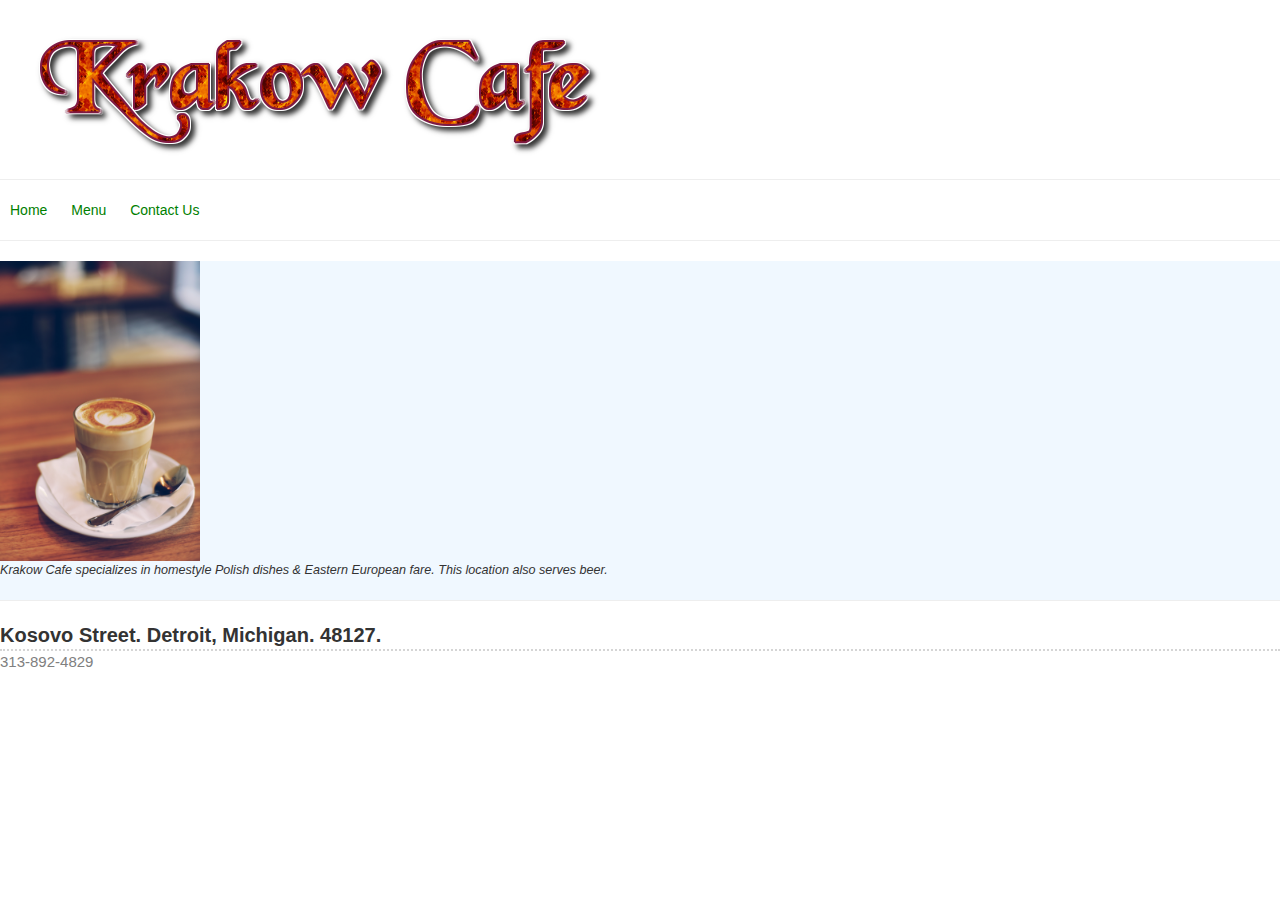
<file: index.html>
<!DOCTYPE html> 
<html> 
    <head>

         <meta charset="utf-8">
        <meta name="viewport" content="width=device-width, initial-scale=1, shrink-to-fit=no">
        
            <link href="css/bootstrap.css" rel="stylesheet">
            <link rel="stylesheet" type="text/css" href="design.css">
        <style>

       .only-body{
        background-color: aliceblue; 
       }
        .location-design {
            font-size: 20px; 
            font-family: helvetica;
            font-weight: bold;
            border-bottom: 2px dotted rgb(213, 213, 213);

        }

        .phone-number {
            font-size: 15px;
            color: grey; 
        }
        </style>
        <title> Krakow Cafe </title> 
        <h1> <img src="img/logo.png"> </h1> 
       <hr> 
       <a href= "index.html"> Home </a> 
       <a href= "menu.html"> Menu </a> 
       <a href= "contactus.html"> Contact Us </a> 
       <hr> 
    </head> 
  
    <div class= "only-body"> 
    <body>
        <img src= "img/cafe.jpg" alt="cappucino" style ="width:200px"> 

        <p> 
         Krakow Cafe specializes in homestyle Polish dishes & Eastern European fare. This location
         also serves beer.     
        </p> 

        <hr> 
    </body> 
</div> 
    <footer> 
            <div class = "location-design">  
              Kosovo Street. Detroit, Michigan. 48127. 
            </div>

            <div class = "phone-number"> 
              313-892-4829 
            </div> 
           </footer> 
</html>
</file>
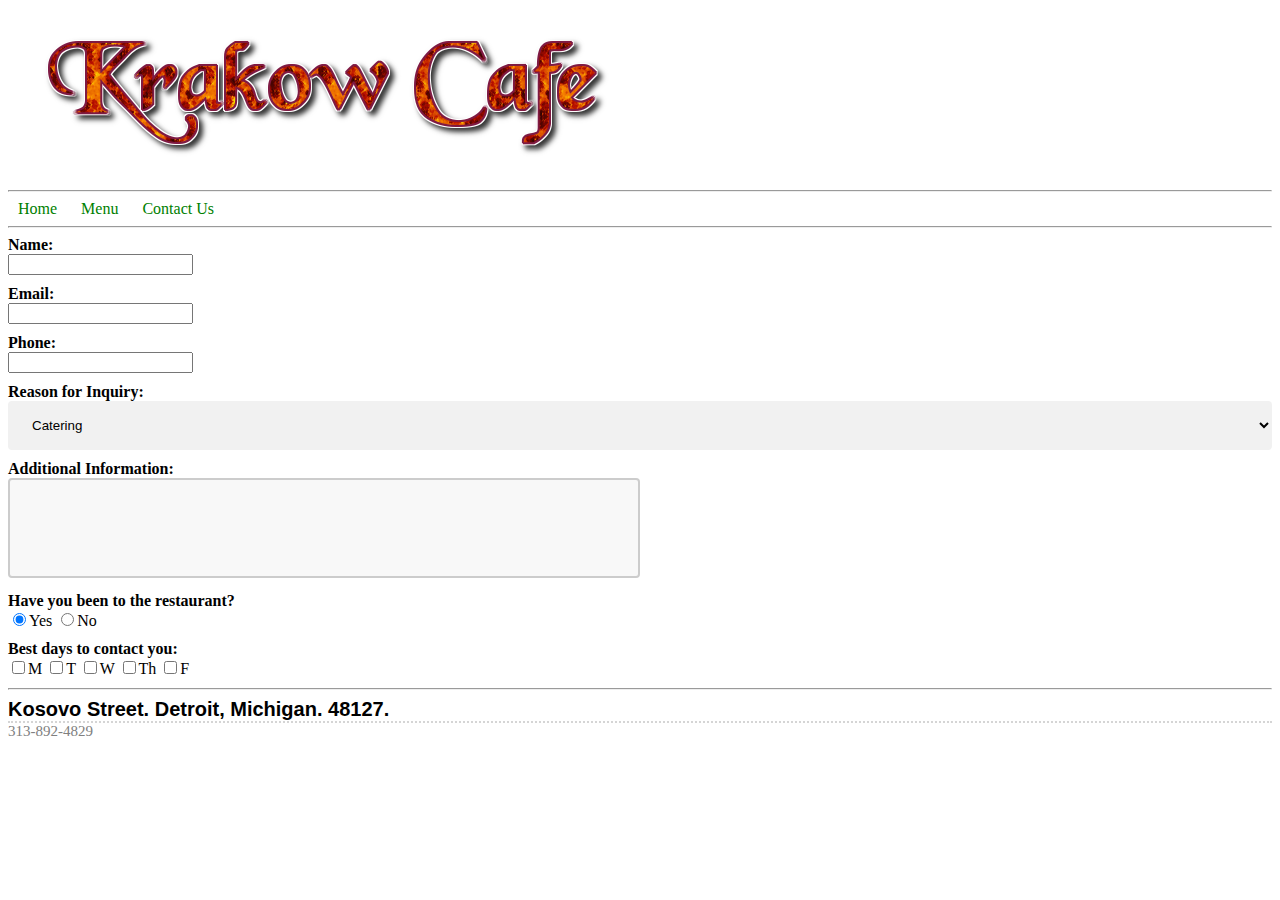
<file: contactus.html>
<!DOCTYPE html> 
<html> 
    <header>
            <link rel="stylesheet" type="text/css" href="design.css">

        <style>
        .location-design {
            font-size: 20px; 
            font-family: helvetica;
            font-weight: bold;
            border-bottom: 2px dotted rgb(213, 213, 213);

        }

        .phone-number {
            font-size: 15px;
            color: grey; 
        }
        .bold {
          font-weight: bold;
          }
        
        </style> 
        <title> Krakow Cafe </title> 
        <h1> <img src="img/logo.png"> </h1> 
       <hr> 
       <a href= "index.html"> Home </a> 
       <a href= "menu.html"> Menu </a> 
       <a href= "contactus.html"> Contact Us </a> 
       <hr> 
    </header> 
    <form action="fakePage.html" method="POST"> 
    
  <label>
    <div class = "bold">
    Name: </div> 
    <input type="name" name="myNameInput" /> </br> 
    
  </label>
    
  <label>
     <div class = "bold">
    Email: 
    </div> 
    <input type="email" name="myEmailInput" /> </br> 
  </label>

   <label>
     <div class = "bold">
    Phone: 
     </div> 
    <input type="phone" name="myPhoneInput" /> </br> 
   </label>
    
   <label>
      <div class = "bold">
    Reason for Inquiry: 
      </div> 
    <select name="Items in drop-down">
      <option value="Value1">Catering</option>
      <option value="Value2">Private Party</option>
      <option value="Value3">Feedback</option>
      <option value="Value3">Other</option>
    </select> </br> 
    </label>
    
    <label>
    <div class = "bold">
    Additional Information: 
    </div> 
    <textarea name="briefDescription"></textarea><br/>
    </label>
    
    <label>
    <div class = "bold">
    Have you been to the restaurant?
        </div>
    <input type="radio" name="answer" value="Yes" checked/>Yes
    <input type="radio" name="answer" value="No"/>No<br/>
    </label> 

    <label>

        <div class = "bold">
    Best days to contact you: 
        </div> 
    <input type="checkbox" name="myChoices" value="Monday" />M
    <input type="checkbox" name="myChoices" value="Tuesday" />T
    <input type="checkbox" name="myChoices" value="Wednesday" />W
    <input type="checkbox" name="myChoices" value="Thursday" />Th
    <input type="checkbox" name="myChoices" value="Friday" />F<br/>
    </label>
    </form>

    <hr> 
    <footer> 
            <div class = "location-design">  
              Kosovo Street. Detroit, Michigan. 48127. 
            </div>

            <div class = "phone-number"> 
              313-892-4829 
            </div> 
           </footer> 
    </html>
</file>
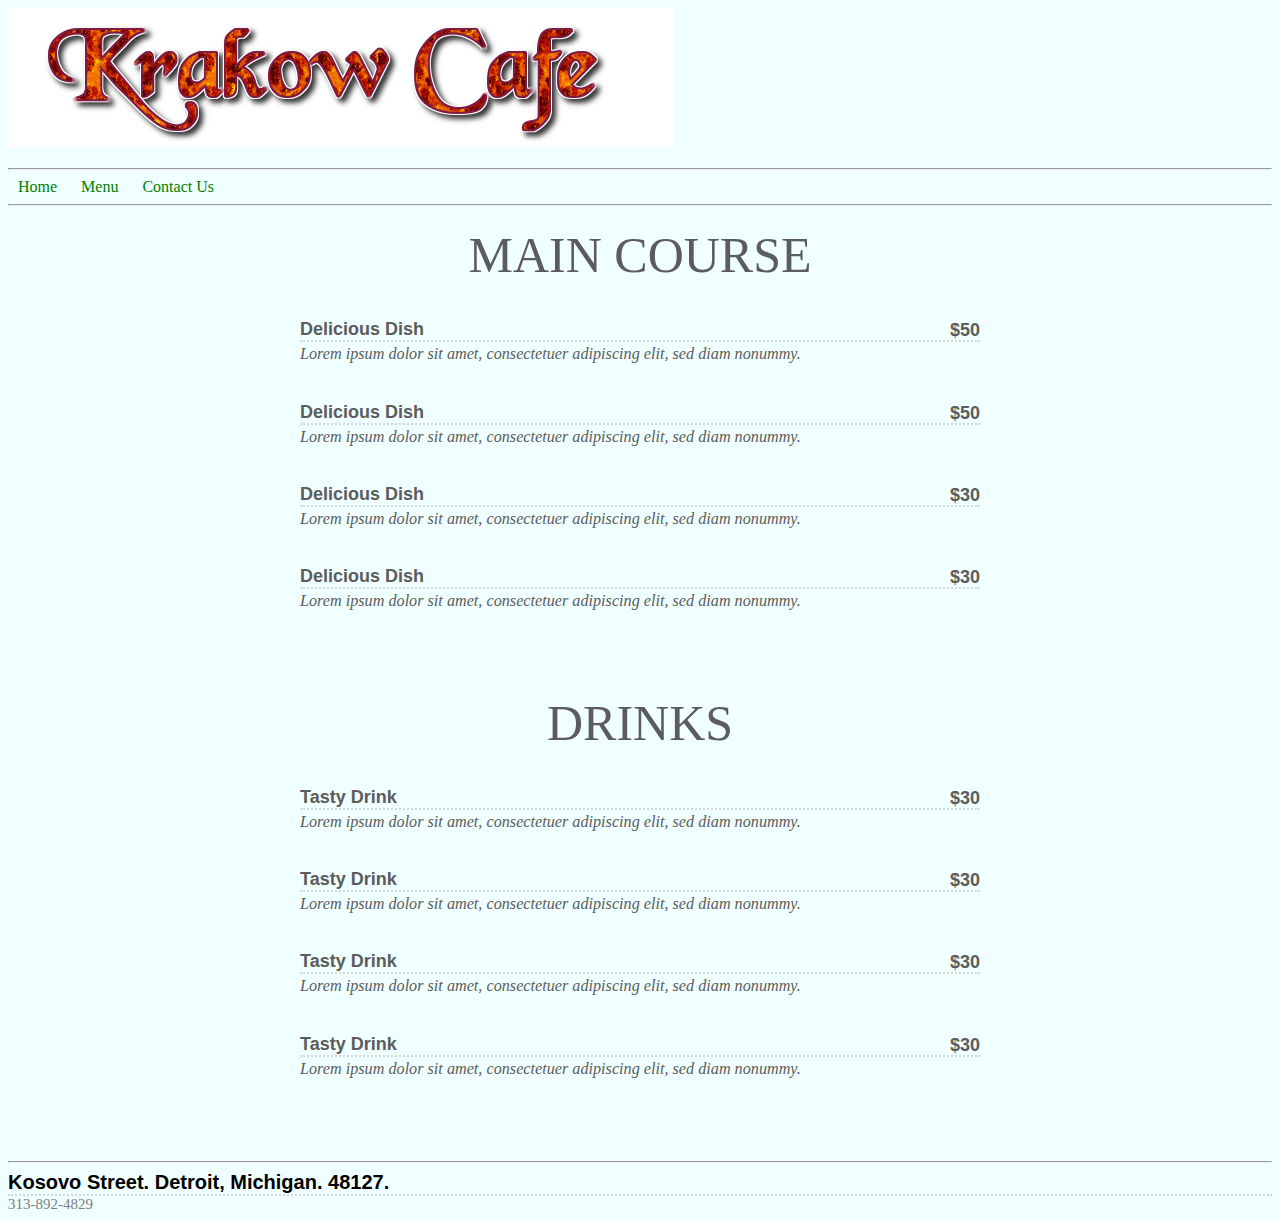
<file: menu.html>
<!DOCTYPE> 
<html> 
       
        <header>
      
        <link rel="stylesheet" type="text/css" href="design.css">
                <style>
  body{
 background-color: azure; 

  }

.menu-body {
  max-width: 680px;
  margin: 0 auto;
  display: block;
  color: rgb(92, 92, 92);
}
 
.menu-section {
  margin-bottom: 80px;
}
 
.menu-section-title {
  font-family: georgia;
  font-size: 50px;
  display: block;
  font-weight:normal;
  margin: 20px 0; 
  text-align: Center;
}
 
.menu-item {
  margin: 35px 0;
  font-size: 18px;
}
 
.menu-item-name{
  font-family: helvetica;
  font-weight: bold;
  border-bottom: 2px dotted rgb(213, 213, 213);
}
 
.menu-item-description {
  font-style: italic;
  font-size: .9em;
  line-height: 1.5em;
}
 
.menu-item-price{
  float: right;
  font-weight: bold;
  font-family: arial;
  margin-top: -22px;
}

.location-design {
            font-size: 20px; 
            font-family: helvetica;
            font-weight: bold;
            border-bottom: 2px dotted rgb(213, 213, 213);

        }

        .phone-number {
            font-size: 15px;
            color: grey; 
            

        }

 </style> 
                <title> Krakow Cafe </title> 
                <h1> <img src="img/logo.png"> </h1> 
               <hr> 
               <a href= "index.html"> Home </a> 
               <a href= "menu.html"> Menu </a> 
               <a href= "contactus.html"> Contact Us </a> 
               <hr> 
            </header> 
         <body>
                <div class="menu-body">
                        <!-- Section starts: Appetizers -->
                        <div class="menu-section">
                           <h2 class="menu-section-title">MAIN COURSE</h2>
                           <!-- Item starts -->
                           <div class="menu-item">
                              <div class="menu-item-name">
                                 Delicious Dish
                              </div>
                              <div class="menu-item-price">
                                 $50
                              </div>
                              <div class="menu-item-description">
                                 Lorem ipsum dolor sit amet, consectetuer adipiscing elit, sed diam nonummy.
                              </div>
                           </div>
                           <!-- Item ends -->
                           <!-- Item starts -->
                           <div class="menu-item">
                              <div class="menu-item-name">
                                 Delicious Dish
                              </div>
                              <div class="menu-item-price">
                                 $50
                              </div>
                              <div class="menu-item-description">
                                 Lorem ipsum dolor sit amet, consectetuer adipiscing elit, sed diam nonummy.
                              </div>
                           </div>
                           <!-- Item ends -->
                           <!-- Item starts -->
                           <div class="menu-item">
                              <div class="menu-item-name">
                                 Delicious Dish
                              </div>
                              <div class="menu-item-price">
                                 $30
                              </div>
                              <div class="menu-item-description">
                                 Lorem ipsum dolor sit amet, consectetuer adipiscing elit, sed diam nonummy.
                              </div>
                           </div>
                           <!-- Item ends -->
                           <!-- Item starts -->
                           <div class="menu-item">
                              <div class="menu-item-name">
                                 Delicious Dish
                              </div>
                              <div class="menu-item-price">
                                 $30
                              </div>
                              <div class="menu-item-description">
                                 Lorem ipsum dolor sit amet, consectetuer adipiscing elit, sed diam nonummy.
                              </div>
                           </div>
                           <!-- Item ends -->
                        </div>
                        <!-- Section ends: Appetizers -->
                        <!-- Section starts: Drinks -->
                        <div class="menu-section">
                           <h2 class="menu-section-title">DRINKS</h2>
                           <!-- Item starts -->
                           <div class="menu-item">
                              <div class="menu-item-name">
                                 Tasty Drink
                              </div>
                              <div class="menu-item-price">
                                 $30
                              </div>
                              <div class="menu-item-description">
                                 Lorem ipsum dolor sit amet, consectetuer adipiscing elit, sed diam nonummy.
                              </div>
                           </div>
                           <!-- Item ends -->
                           <!-- Item starts -->
                           <div class="menu-item">
                              <div class="menu-item-name">
                                 Tasty Drink
                              </div>
                              <div class="menu-item-price">
                                 $30
                              </div>
                              <div class="menu-item-description">
                                 Lorem ipsum dolor sit amet, consectetuer adipiscing elit, sed diam nonummy.
                              </div>
                           </div>
                           <!-- Item ends -->
                           <!-- Item starts -->
                           <div class="menu-item">
                              <div class="menu-item-name">
                                 Tasty Drink
                              </div>
                              <div class="menu-item-price">
                                 $30
                              </div>
                              <div class="menu-item-description">
                                 Lorem ipsum dolor sit amet, consectetuer adipiscing elit, sed diam nonummy.
                              </div>
                           </div>
                           <!-- Item ends -->
                           <!-- Item starts -->
                           <div class="menu-item">
                              <div class="menu-item-name">
                                 Tasty Drink
                              </div>
                              <div class="menu-item-price">
                                 $30
                              </div>
                              <div class="menu-item-description">
                                 Lorem ipsum dolor sit amet, consectetuer adipiscing elit, sed diam nonummy.
                              </div>
                           </div>
                           <!-- Item ends -->
                        </div>
                        <!-- Section ends: Drinks -->
                     </div>
          </body> 

          <hr> 
          <footer> 
              <div class = "Location-design">  
                Kosovo Street. Detroit, Michigan. 48127. 
              </div>

              <div class = "Phone-number"> 
                313-892-4829 
              </div> 
             </footer> 
</html>
</file>
<file: design.css>
p{

    font-style: italic;
    font-size: .9em;
    line-height: 1.5em;

}


a {
    padding: 0px 10px;
    word-wrap: normal;
    display: inline-block;
  }

  a:link {
    color: Green;
    text-decoration: none;
  }
  
  a:visited {
    color: Red;
  }
  
  a:hover {
    text-decoration: none;
    color: red;
    font-family: cursive;
    font-weight: bold; 
  }
  

  textarea {
    width: 50%;
    height: 100px;
    padding: 10px 10px;
    box-sizing: border-box;
    border: 2px solid #ccc;
    border-radius: 4px;
    background-color: #f8f8f8;
    resize: none;
}

select {
    width: 100%;
    padding: 16px 20px;
    border: none;
    border-radius: 4px;
    background-color: #f1f1f1;
}

input[type=button], input[type=submit], input[type=reset] {
    background-color: #4CAF50;
    border: none;
    color: white;
    padding: 16px 32px;
    text-decoration: none;
    margin: 4px 2px;
    cursor: pointer;
}

input[type=text] {
    width: 100%;
    padding: 12px 20px;
    margin: 8px 0;
    box-sizing: border-box;
}

label {
    display: block;
}

label {
    margin-bottom: 10px;
}
</file>
